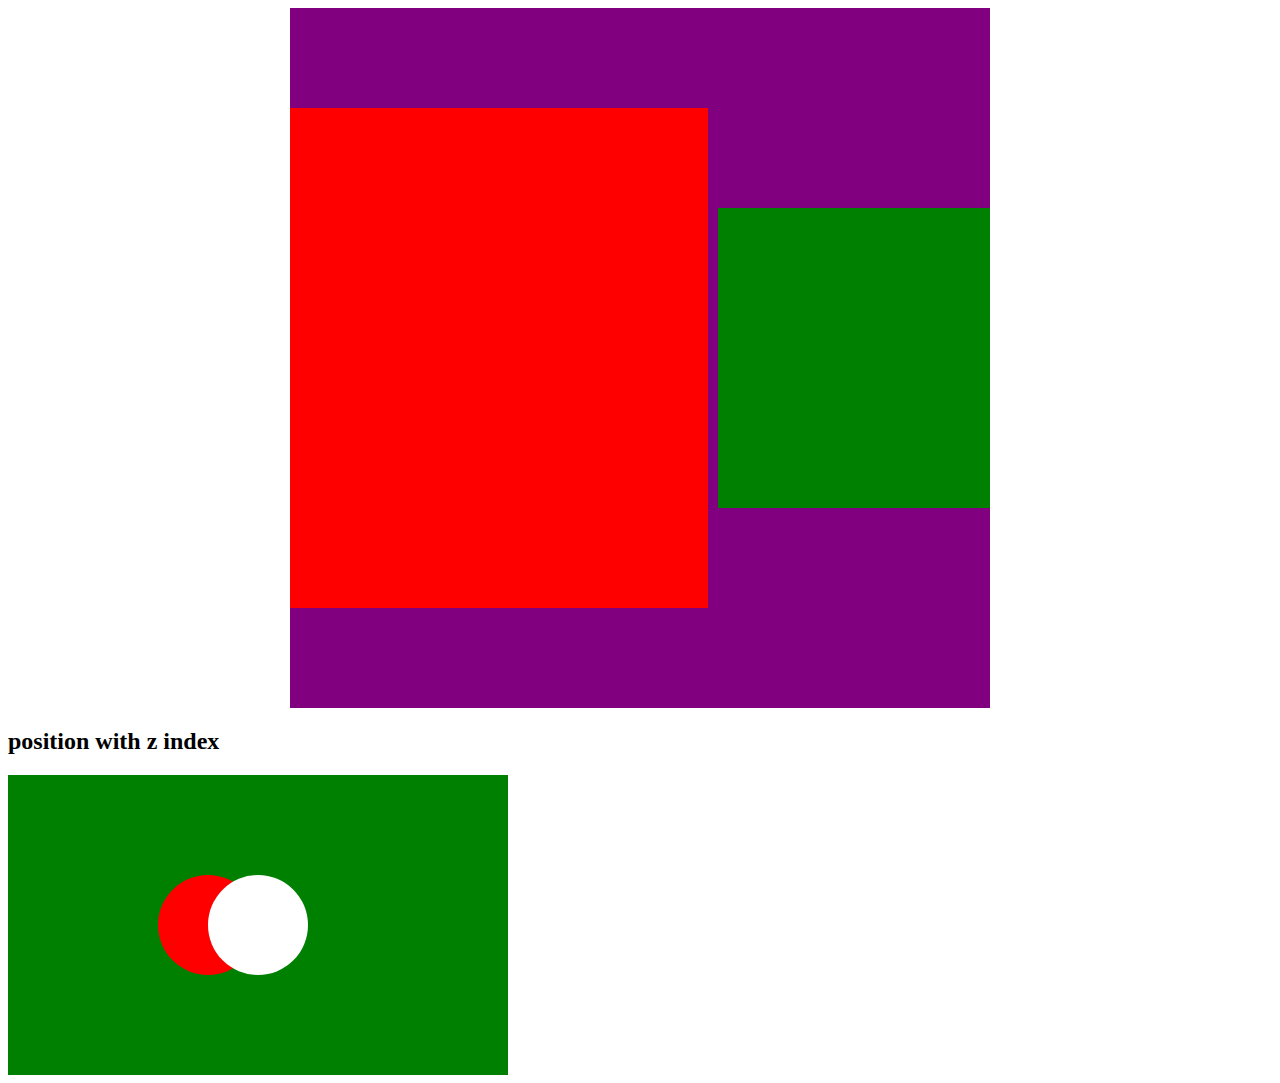
<file: practice.html>
<!DOCTYPE html>
<html lang="en">

<head>
    <meta charset="UTF-8">
    <meta name="viewport" content="width=device-width, initial-scale=1.0">
    <title>practice</title>
    <link rel="stylesheet" href="practice.css">
</head>

<body>
    <div class="box-sizing">
        <div class="content-box"></div>
        <div class="border-box"></div>
    </div>
    <h2>position with z index</h2>
    <div class="green">
        <div class="red"></div>
        <div class="white"></div>
    </div>
</body>

</html>
</file>
<file: practice.css>
.box-sizing {
    background-color: purple;
    height: 700px;
    width: 700px;
    margin: auto;
    display: flex;
    justify-content: center;
    align-items: center;
    gap: 10px;
    /* display: grid;
    place-content: center; */
    /* position: relative; */
}

.content-box {
    background-color: red;
    height: 300px;
    width: 300px;
    box-sizing: content-box;
    padding: 100px;
    /* position: absolute;
    left: 50%;
    top: 50%;
    transform: translate(-50%, -50%); */
}

.border-box {
    background-color: green;
    height: 300px;
    width: 300px;
    padding: 100px;
    box-sizing: border-box;

}

.green {
    height: 300px;
    width: 500px;
    background-color: green;
    /* display: grid;
    place-content: center; */
    position: relative;
}

.red {
    height: 100px;
    width: 100px;
    background-color: red;
    border-radius: 50%;
    position: absolute;
    top: 50%;
    left: 40%;
    transform: translate(-50%, -50%);
    z-index: 1;

}

.white {
    height: 100px;
    width: 100px;
    background-color: white;
    border-radius: 50%;
    position: absolute;
    top: 50%;
    left: 50%;
    transform: translate(-50%, -50%);
    z-index: 2;
}
</file>
